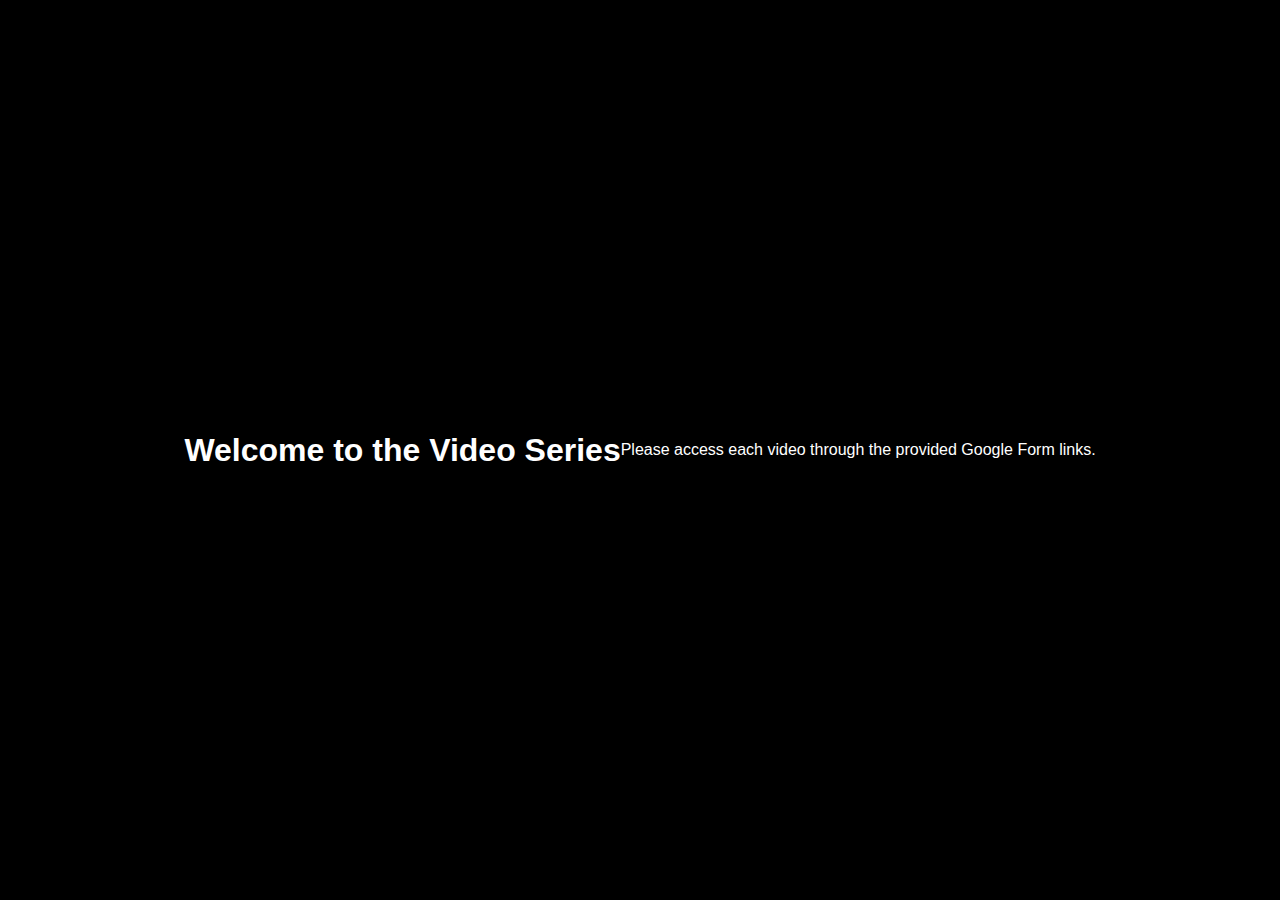
<file: index.html>
<!DOCTYPE html>
<html lang="en">
<head>
    <meta charset="UTF-8">
    <meta name="viewport" content="width=device-width, initial-scale=1.0">
    <title>Welcome</title>
    <link rel="stylesheet" href="css/styles.css">
</head>
<body>
    <h1>Welcome to the Video Series</h1>
    <p>Please access each video through the provided Google Form links.</p>
</body>
</html>
</file>
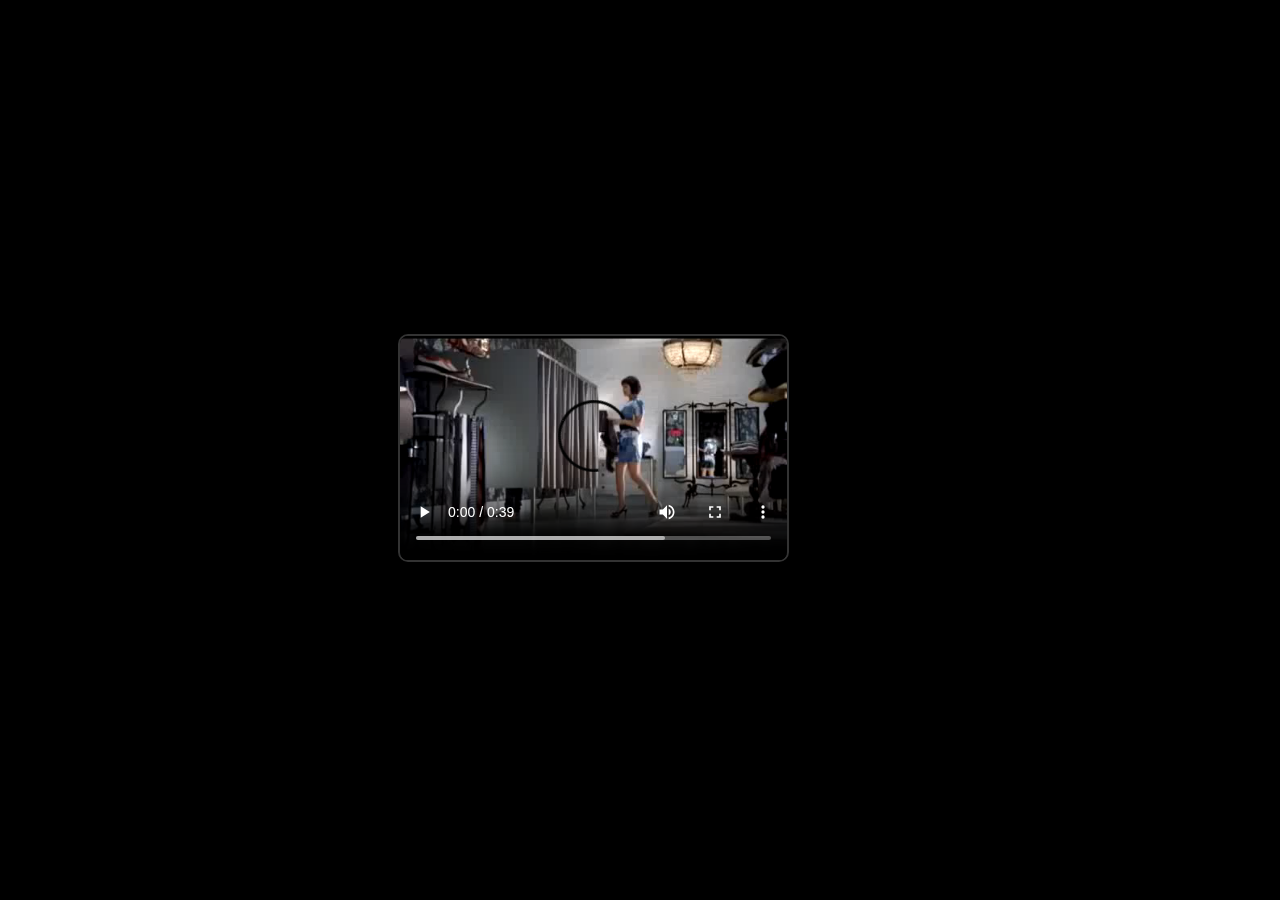
<file: video1.html>
<!DOCTYPE html>
<html lang="en">
<head>
    <meta charset="UTF-8">
    <meta name="viewport" content="width=device-width, initial-scale=1.0">
    <title>Video 1</title>
    <link rel="stylesheet" href="css/styles.css">
</head>
<body>
    <div id="video-container">
        <video id="video" controls>
            <source src="videos/video1.mp4" type="video/mp4">
            Your browser does not support the video tag.
        </video>
    </div>

    <script>
        const video = document.getElementById('video');
        const videoContainer = document.getElementById('video-container');

        if (localStorage.getItem('video1Watched') === 'true') {
            videoContainer.innerHTML = '<p id="message">Thanks for Watching!</p>';
        }

        video.onended = () => {
            localStorage.setItem('video1Watched', 'true');
            videoContainer.innerHTML = '<p id="message">Thanks for Watching!</p>';
        };
    </script>
</body>
</html>
</file>
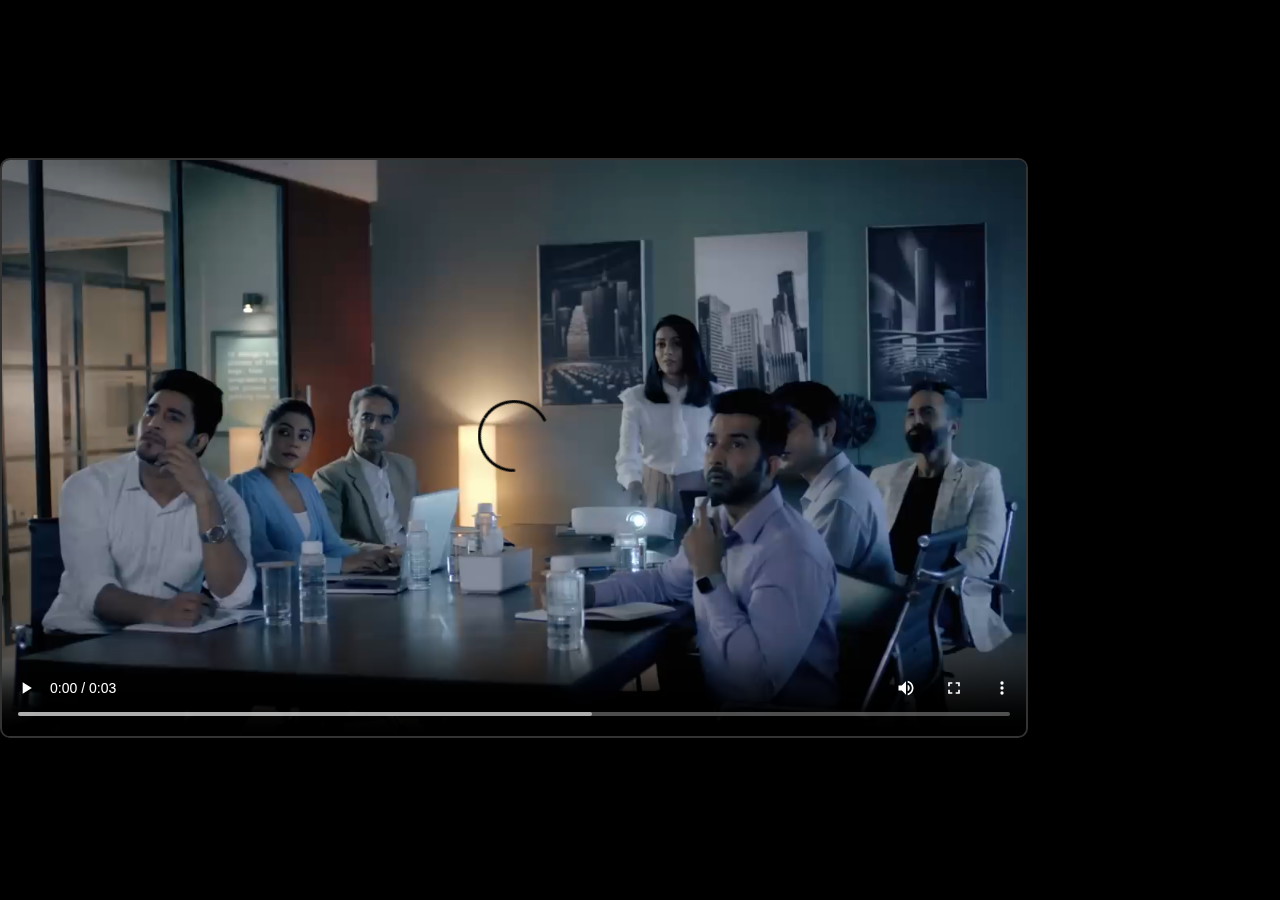
<file: video2.html>
<!DOCTYPE html>
<html lang="en">
<head>
    <meta charset="UTF-8">
    <meta name="viewport" content="width=device-width, initial-scale=1.0">
    <title>Video 2</title>
    <link rel="stylesheet" href="css/styles.css">
</head>
<body>
    <div id="video-container">
        <video id="video" controls>
            <source src="videos/video2.mp4" type="video/mp4">
            Your browser does not support the video tag.
        </video>
    </div>

    <script>
        const video = document.getElementById('video');
        const videoContainer = document.getElementById('video-container');

        if (localStorage.getItem('video2Watched') === 'true') {
            videoContainer.innerHTML = '<p id="message">Thanks for Watching!</p>';
        }

        video.onended = () => {
            localStorage.setItem('video2Watched', 'true');
            videoContainer.innerHTML = '<p id="message">Thanks for Watching!</p>';
        };
    </script>
</body>
</html>
</file>
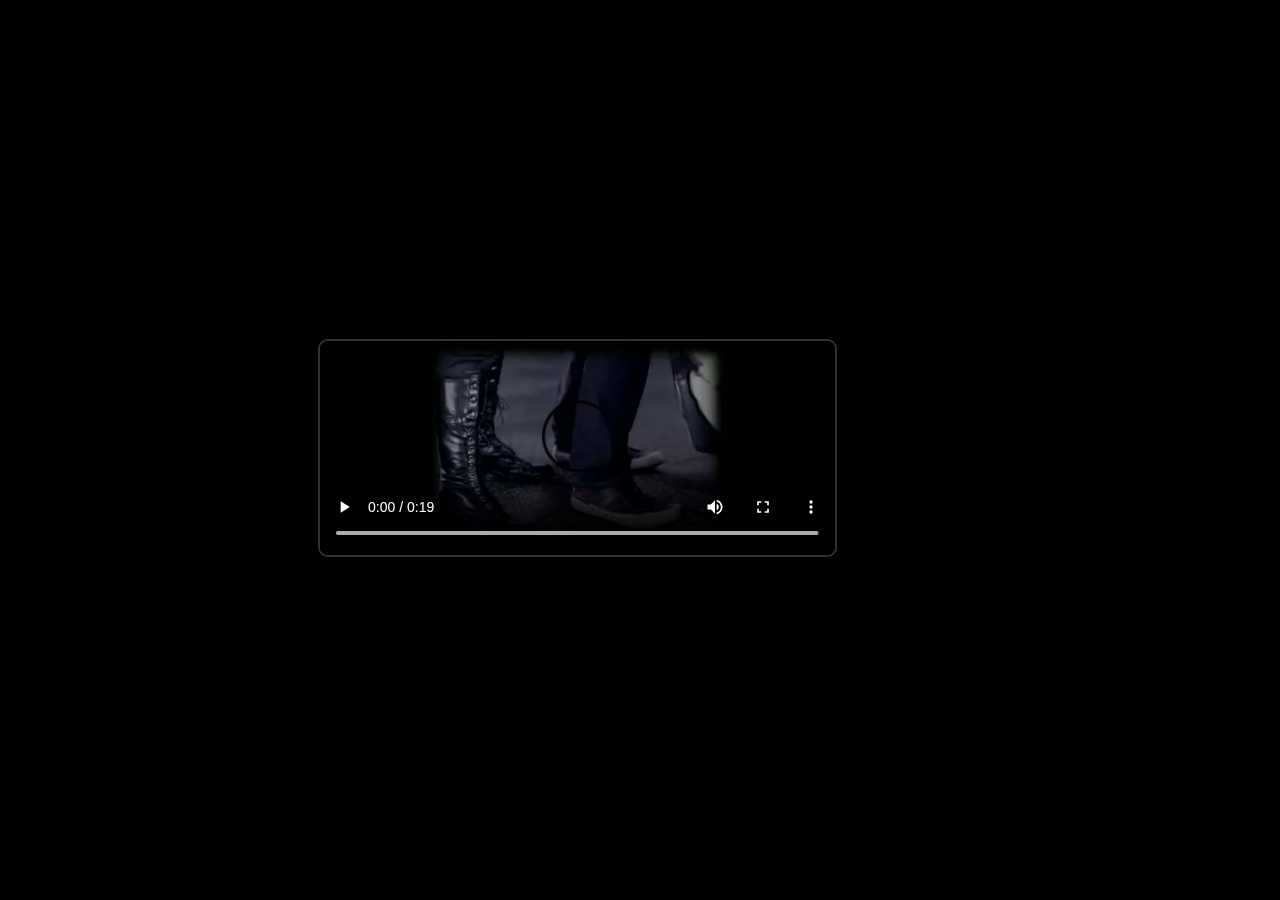
<file: video3.html>
<!DOCTYPE html>
<html lang="en">
<head>
    <meta charset="UTF-8">
    <meta name="viewport" content="width=device-width, initial-scale=1.0">
    <title>Video 3</title>
    <link rel="stylesheet" href="css/styles.css">
</head>
<body>
    <div id="video-container">
        <video id="video" controls>
            <source src="videos/video3.mp4" type="video/mp4">
            Your browser does not support the video tag.
        </video>
    </div>

    <script>
        const video = document.getElementById('video');
        const videoContainer = document.getElementById('video-container');

        if (localStorage.getItem('video3Watched') === 'true') {
            videoContainer.innerHTML = '<p id="message">Thanks for Watching!</p>';
        }

        video.onended = () => {
            localStorage.setItem('video3Watched', 'true');
            videoContainer.innerHTML = '<p id="message">Thanks for Watching!</p>';
        };
    </script>
</body>
</html>
</file>
<file: css/styles.css>
body {
    background-color: #000;
    color: #fff;
    display: flex;
    align-items: center;
    justify-content: center;
    height: 100vh;
    font-family: Arial, sans-serif;
    margin: 0;
}
video {
    max-width: 80%;
    border: 2px solid #333;
    border-radius: 10px;
}
#message {
    font-size: 1.5em;
    text-align: center;
    color: #999;
}
</file>
